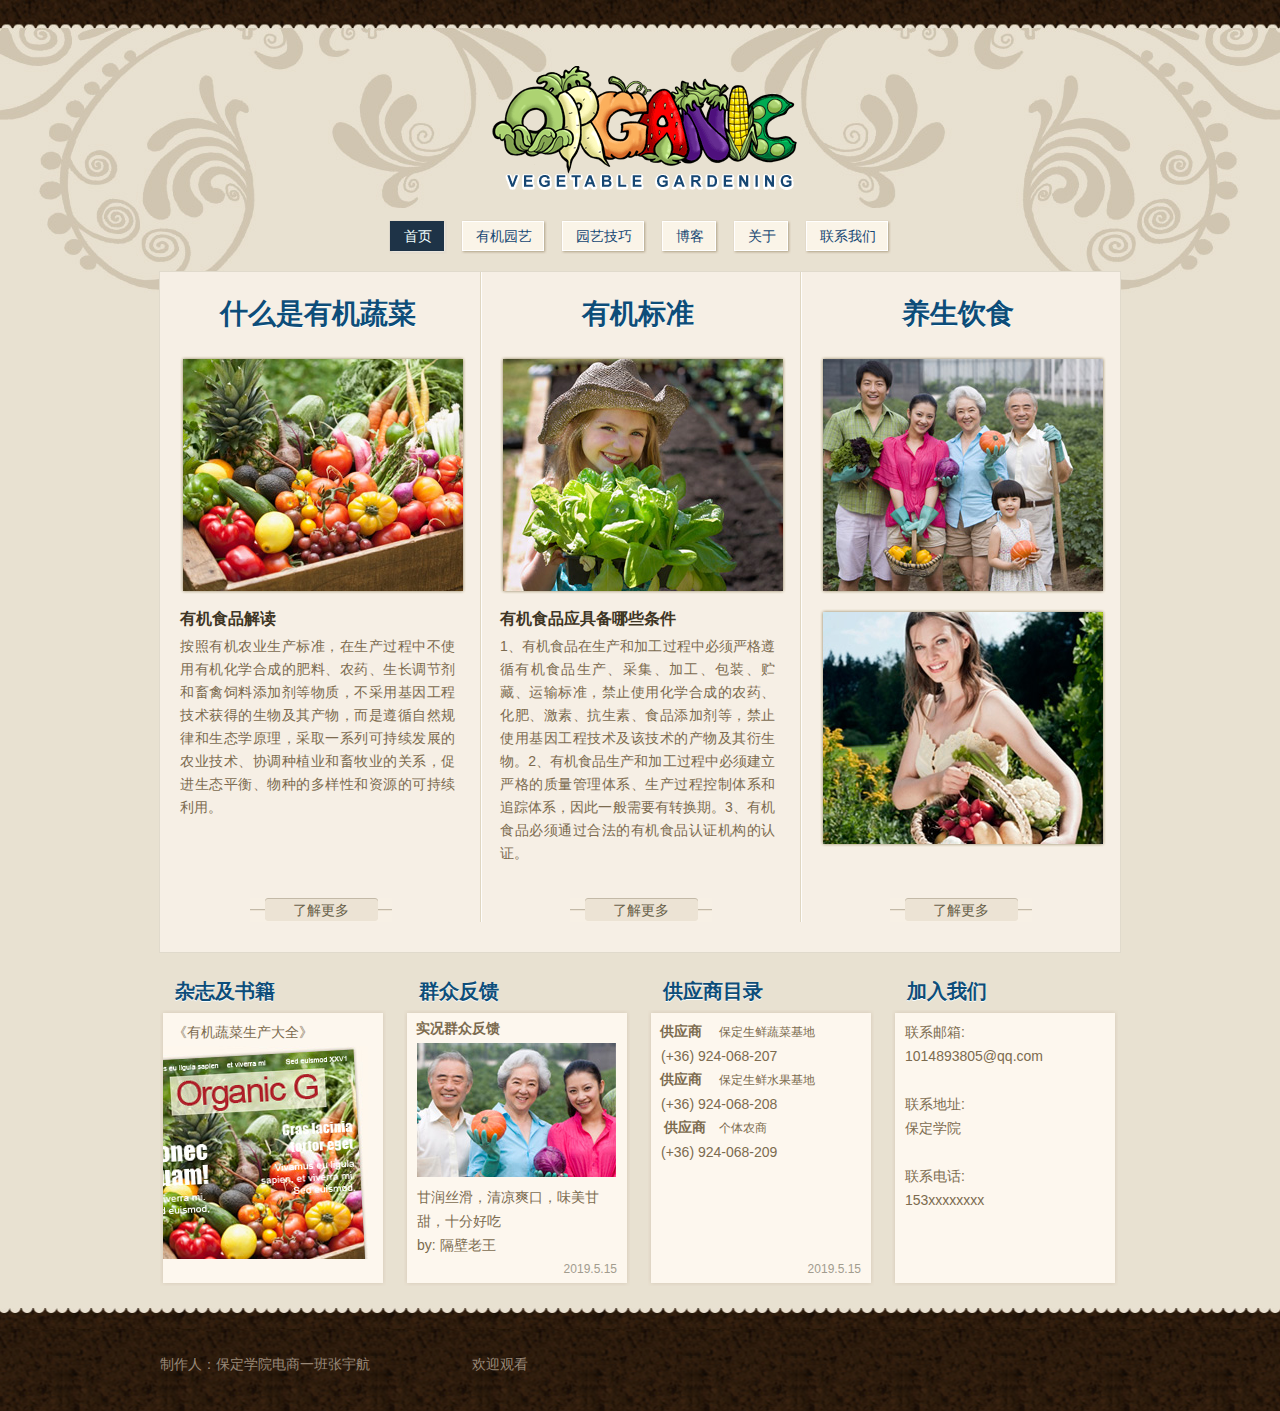
<file: index.html>
<!DOCTYPE html>

<html>
<head>
	<meta charset="UTF-8" />
	<title>我的网页</title>
	<link rel="stylesheet" type="text/css" href="css/style.css" />
</head>
<body>
	<div id="page">
		<div id="header">
		  <div>
				<a href="index.html"><img src="images/logo.gif" alt="Logo" /></a>
			</div>
			<ul>
				<li class="current"><a href="index.html"><span>首页</span></a></li>
				<li><a href="organic.html"><span>有机园艺</span></a></li>
				<li><a href="tips.html"><span>园艺技巧</span></a></li>
				<li><a href="blog.html"><span>博客</span></a></li>
				<li><a href="about.html"><span>关于</span></a></li>
				<li><a href="contact.html"><span>联系我们</span></a></li>
			</ul>
		</div>
		<div id="body">
			<ul>
				<li>
				  <h1><a href="#">什么是有机蔬菜</a></h1>
				  <div>
						<a href="#"><img src="images/vegetables.jpg" alt="Image" /></a>
					</div>
					<span>有机食品解读 </span>
					<p>按照有机农业生产标准，在生产过程中不使用有机化学合成的肥料、农药、生长调节剂和畜禽饲料添加剂等物质，不采用基因工程技术获得的生物及其产物，而是遵循自然规律和生态学原理，采取一系列可持续发展的农业技术、协调种植业和畜牧业的关系，促进生态平衡、物种的多样性和资源的可持续利用。</p>
					<a href="#" class="readmore">了解更多</a></li>
				<li>
				  <h1><a href="#">有机标准</a></h1>
				  <div>
						<a href="#"><img src="images/lettuce.jpg" alt="Image" /></a>
					</div>
					<span>有机食品应具备哪些条件</span>
					<p>1、有机食品在生产和加工过程中必须严格遵循有机食品生产、采集、加工、包装、贮藏、运输标准，禁止使用化学合成的农药、化肥、激素、抗生素、食品添加剂等，禁止使用基因工程技术及该技术的产物及其衍生物。2、有机食品生产和加工过程中必须建立严格的质量管理体系、生产过程控制体系和追踪体系，因此一般需要有转换期。3、有机食品必须通过合法的有机食品认证机构的认证。 </p>
					<a href="#" class="readmore">了解更多</a></li>
				<li>
				  <h1><a href="index.html">养生饮食</a></h1>
				  <div>
						<a href="index.html"><img src="images/harvesting.jpg" alt="Image" /></a>
					</div>
					<div>
						<a href="index.html"><img src="images/girl-harvesting.jpg" alt="Image" /></a>
					</div>
					<a href="index.html" class="readmore">了解更多</a></li>
			</ul>
		</div>
		<div id="footer">
			<ul>
				<li>
				  <h3>杂志及书籍</h3>
				  <div id="magazine">
				    <p>《有机蔬菜生产大全》</p>
				    <a href="index.html"><img src="images/magazine.jpg" alt="Image" /></a>
					</div>
				</li>
				<li>
				  <h3>群众反馈</h3>
				  <div id="gallery">
						<strong>  &nbsp; &nbsp;实况群众反馈</strong>
						<a href="index.html"><img src="images/family-harvesting.jpg" alt="Image"></a>
						<p>甘润丝滑，清凉爽口，味美甘甜，十分好吃<br />by: 隔壁老王</p>
						<a href="index.html" class="viewall">2019.5.15</a>
					</div>
				</li>
				<li>
				  <h3>供应商目录</h3>
				  <div><strong> &nbsp; &nbsp;供应商</strong> <span>保定生鲜蔬菜基地</span>
				    <p>(+36) 924-068-207</p>
				    <strong> &nbsp; &nbsp;供应商</strong> <span>保定生鲜水果基地</span>
				    <p>(+36) 924-068-208</p>
				    <strong> &nbsp; &nbsp; 供应商</strong><span>个体农商</span>
				    <p>(+36) 924-068-209</p>
				    <a href="index.html" class="viewall">2019.5.15</a>
					</div>
				</li>
				<li>
				  <h3>加入我们</h3>
				  <div>
					  <p>联系邮箱:<br>
					    1014893805@qq.com<br>
					    <br>
				      </p>
					  <p>联系地址:<br>
					    保定学院<br>
					    <br>
				      </p>
					  <p>联系电话:<br>
				      153xxxxxxxx</p>
					</div>
				</li>
			</ul>
			<div>
			  <p class="connect">制作人：保定学院电商一班张宇航</p>
			  <p class="footnote"> &nbsp; &nbsp; &nbsp; &nbsp; &nbsp; &nbsp; &nbsp; &nbsp; &nbsp; &nbsp; &nbsp; &nbsp; &nbsp; &nbsp; &nbsp;欢迎观看</p>
			</div>
		</div>
	</div>
</body>
</html>
</file>
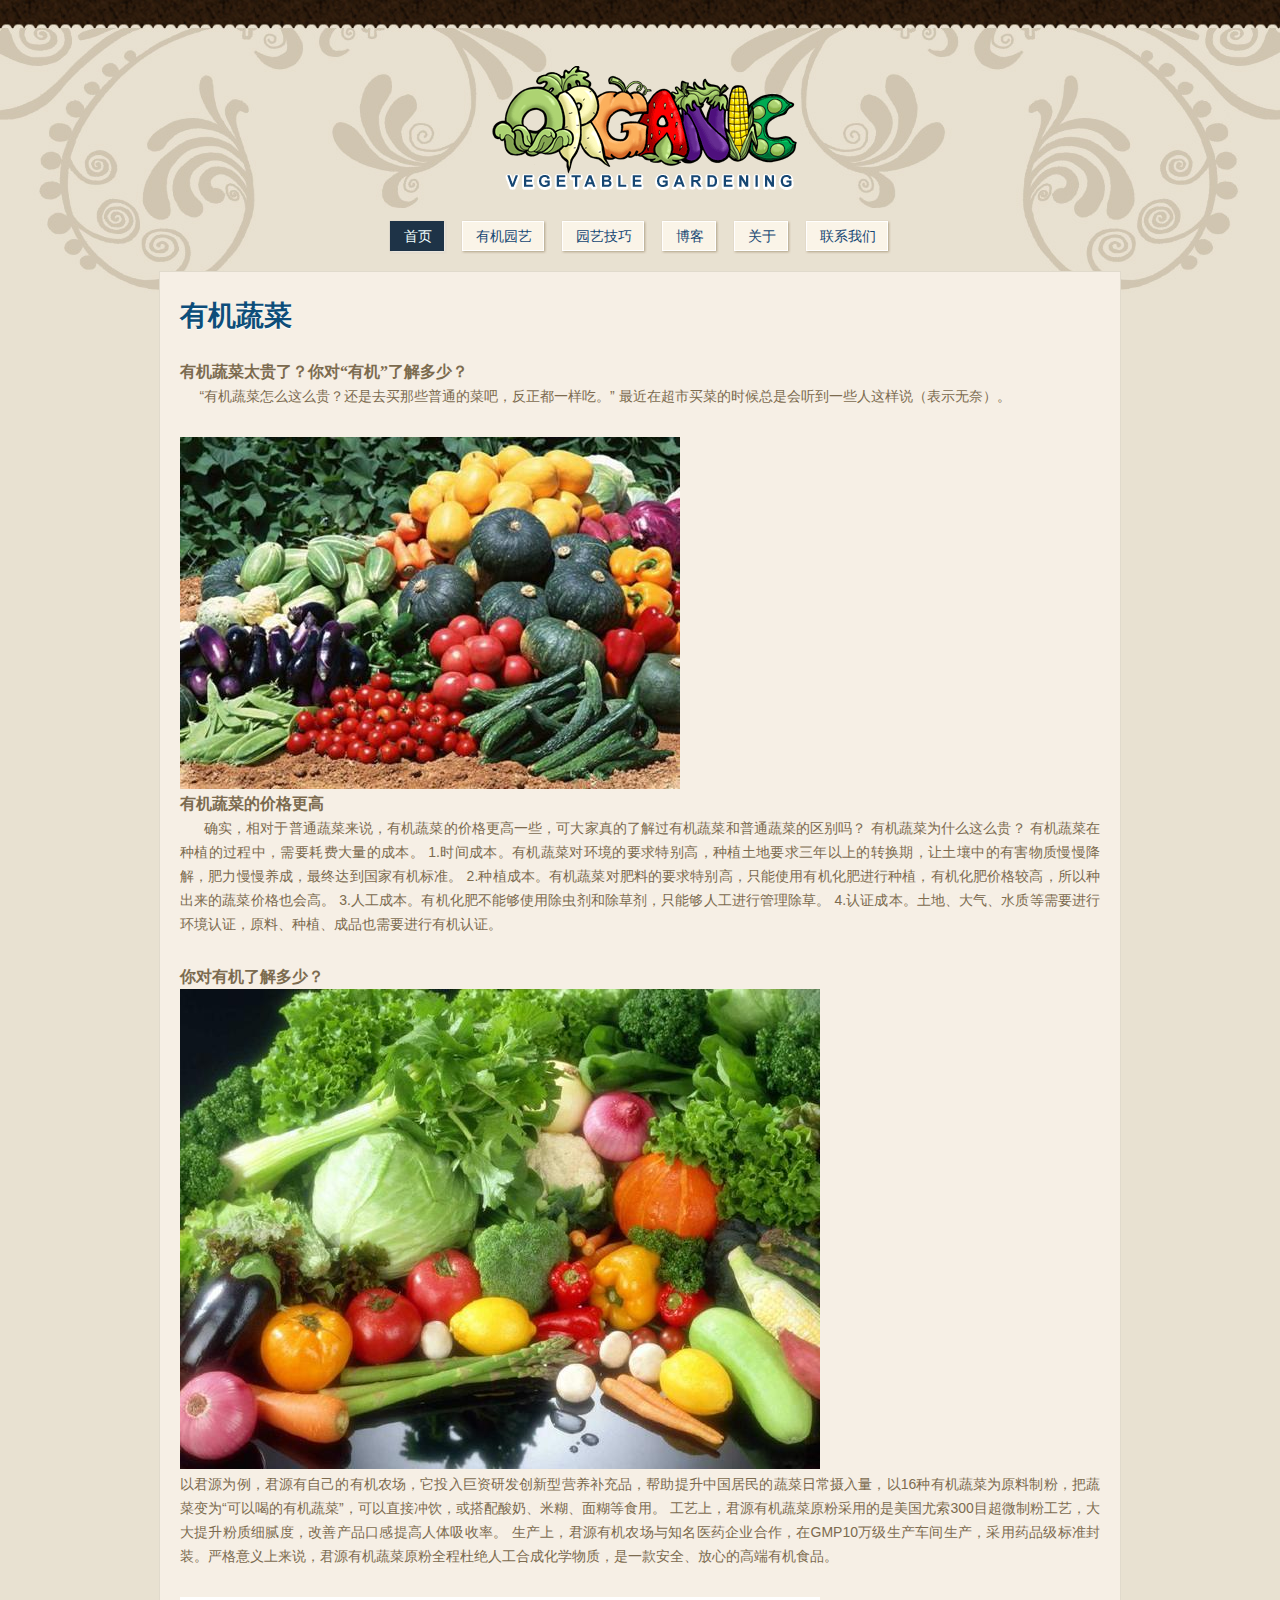
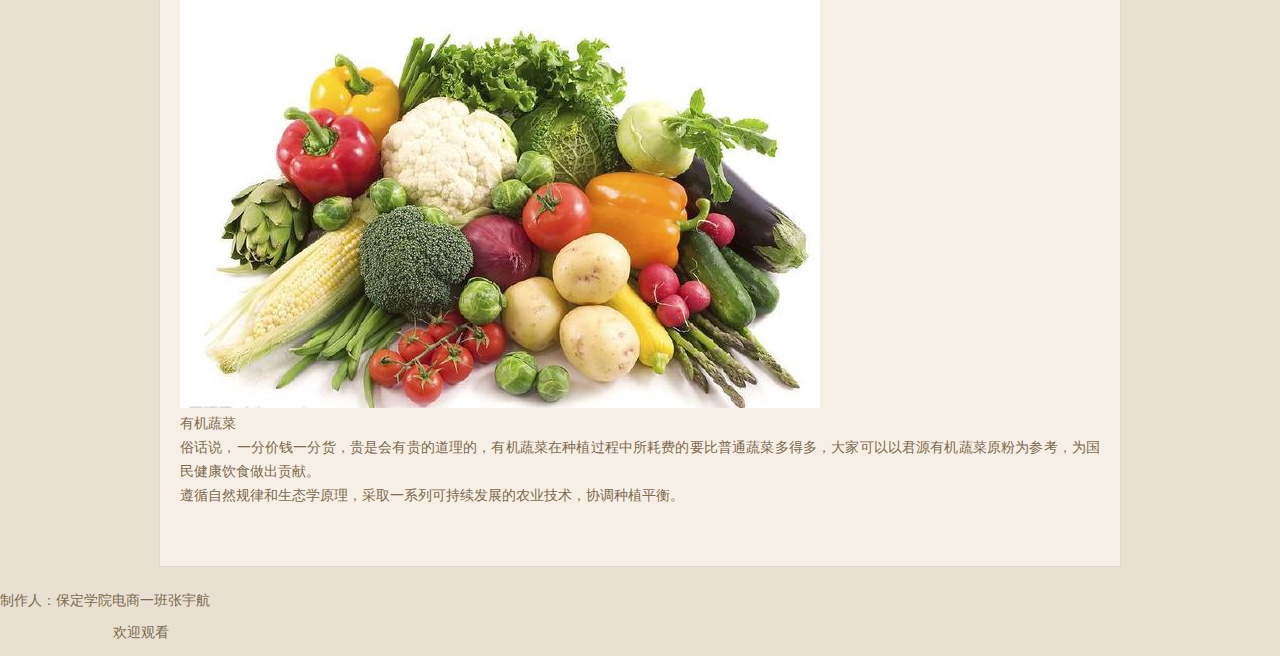
<file: about.html>
<!DOCTYPE html>

<html>
<head>
	<meta charset="UTF-8" />
	<title>我的网页</title>
	<link rel="stylesheet" type="text/css" href="css/style.css" />
</head>
<body>
	<div id="page">
		<div id="header">
		  <div>
				<a href="index.html"><img src="images/logo.gif" alt="Logo" /></a>
			</div>
			<ul>
				<li class="current"><a href="index.html"><span>首页</span></a></li>
				<li><a href="organic.html"><span>有机园艺</span></a></li>
				<li><a href="tips.html"><span>园艺技巧</span></a></li>
				<li><a href="blog.html"><span>博客</span></a></li>
				<li><a href="about.html"><span>关于</span></a></li>
				<li><a href="contact.html"><span>联系我们</span></a></li>
			</ul>
		</div>
		<div class="body">
		  <h2>有机蔬菜</h2>
		  <span>有机蔬菜太贵了？你对“有机”了解多少？</span>
		  <p> &nbsp; &nbsp; &nbsp;“有机蔬菜怎么这么贵？还是去买那些普通的菜吧，反正都一样吃。” 最近在超市买菜的时候总是会听到一些人这样说（表示无奈）。<br>
	      </p><a href="#"><img src="images/liu.jpg" alt="Image" /></a>
		  <span>有机蔬菜的价格更高</span>
		  <p> &nbsp; &nbsp; &nbsp; 确实，相对于普通蔬菜来说，有机蔬菜的价格更高一些，可大家真的了解过有机蔬菜和普通蔬菜的区别吗？ 有机蔬菜为什么这么贵？ 有机蔬菜在种植的过程中，需要耗费大量的成本。 1.时间成本。有机蔬菜对环境的要求特别高，种植土地要求三年以上的转换期，让土壤中的有害物质慢慢降解，肥力慢慢养成，最终达到国家有机标准。 2.种植成本。有机蔬菜对肥料的要求特别高，只能使用有机化肥进行种植，有机化肥价格较高，所以种出来的蔬菜价格也会高。 3.人工成本。有机化肥不能够使用除虫剂和除草剂，只能够人工进行管理除草。 4.认证成本。土地、大气、水质等需要进行环境认证，原料、种植、成品也需要进行有机认证。</p>
		  <span>你对有机了解多少？</span><a href="#"><img src="images/bbb.jpg" alt="Image" /></a>
		  <p>  以君源为例，君源有自己的有机农场，它投入巨资研发创新型营养补充品，帮助提升中国居民的蔬菜日常摄入量，以16种有机蔬菜为原料制粉，把蔬菜变为“可以喝的有机蔬菜”，可以直接冲饮，或搭配酸奶、米糊、面糊等食用。 工艺上，君源有机蔬菜原粉采用的是美国尤索300目超微制粉工艺，大大提升粉质细腻度，改善产品口感提高人体吸收率。 生产上，君源有机农场与知名医药企业合作，在GMP10万级生产车间生产，采用药品级标准封装。严格意义上来说，君源有机蔬菜原粉全程杜绝人工合成化学物质，是一款安全、放心的高端有机食品。</p>
			<a href="#"><img src="images/aaa.jpg" alt="Image" /></a>
			<p>有机蔬菜<br /> 俗话说，一分价钱一分货，贵是会有贵的道理的，有机蔬菜在种植过程中所耗费的要比普通蔬菜多得多，大家可以以君源有机蔬菜原粉为参考，为国民健康饮食做出贡献。<br/>遵循自然规律和生态学原理，采取一系列可持续发展的农业技术，协调种植平衡。
	  </div>
		
			<div>
				 <p class="connect">制作人：保定学院电商一班张宇航</p>
			  <p class="footnote"> &nbsp; &nbsp; &nbsp; &nbsp; &nbsp; &nbsp; &nbsp; &nbsp; &nbsp; &nbsp; &nbsp; &nbsp; &nbsp; &nbsp; &nbsp;欢迎观看</p>
	  </div>
</div>
	</div>
</body>
</html>
</file>
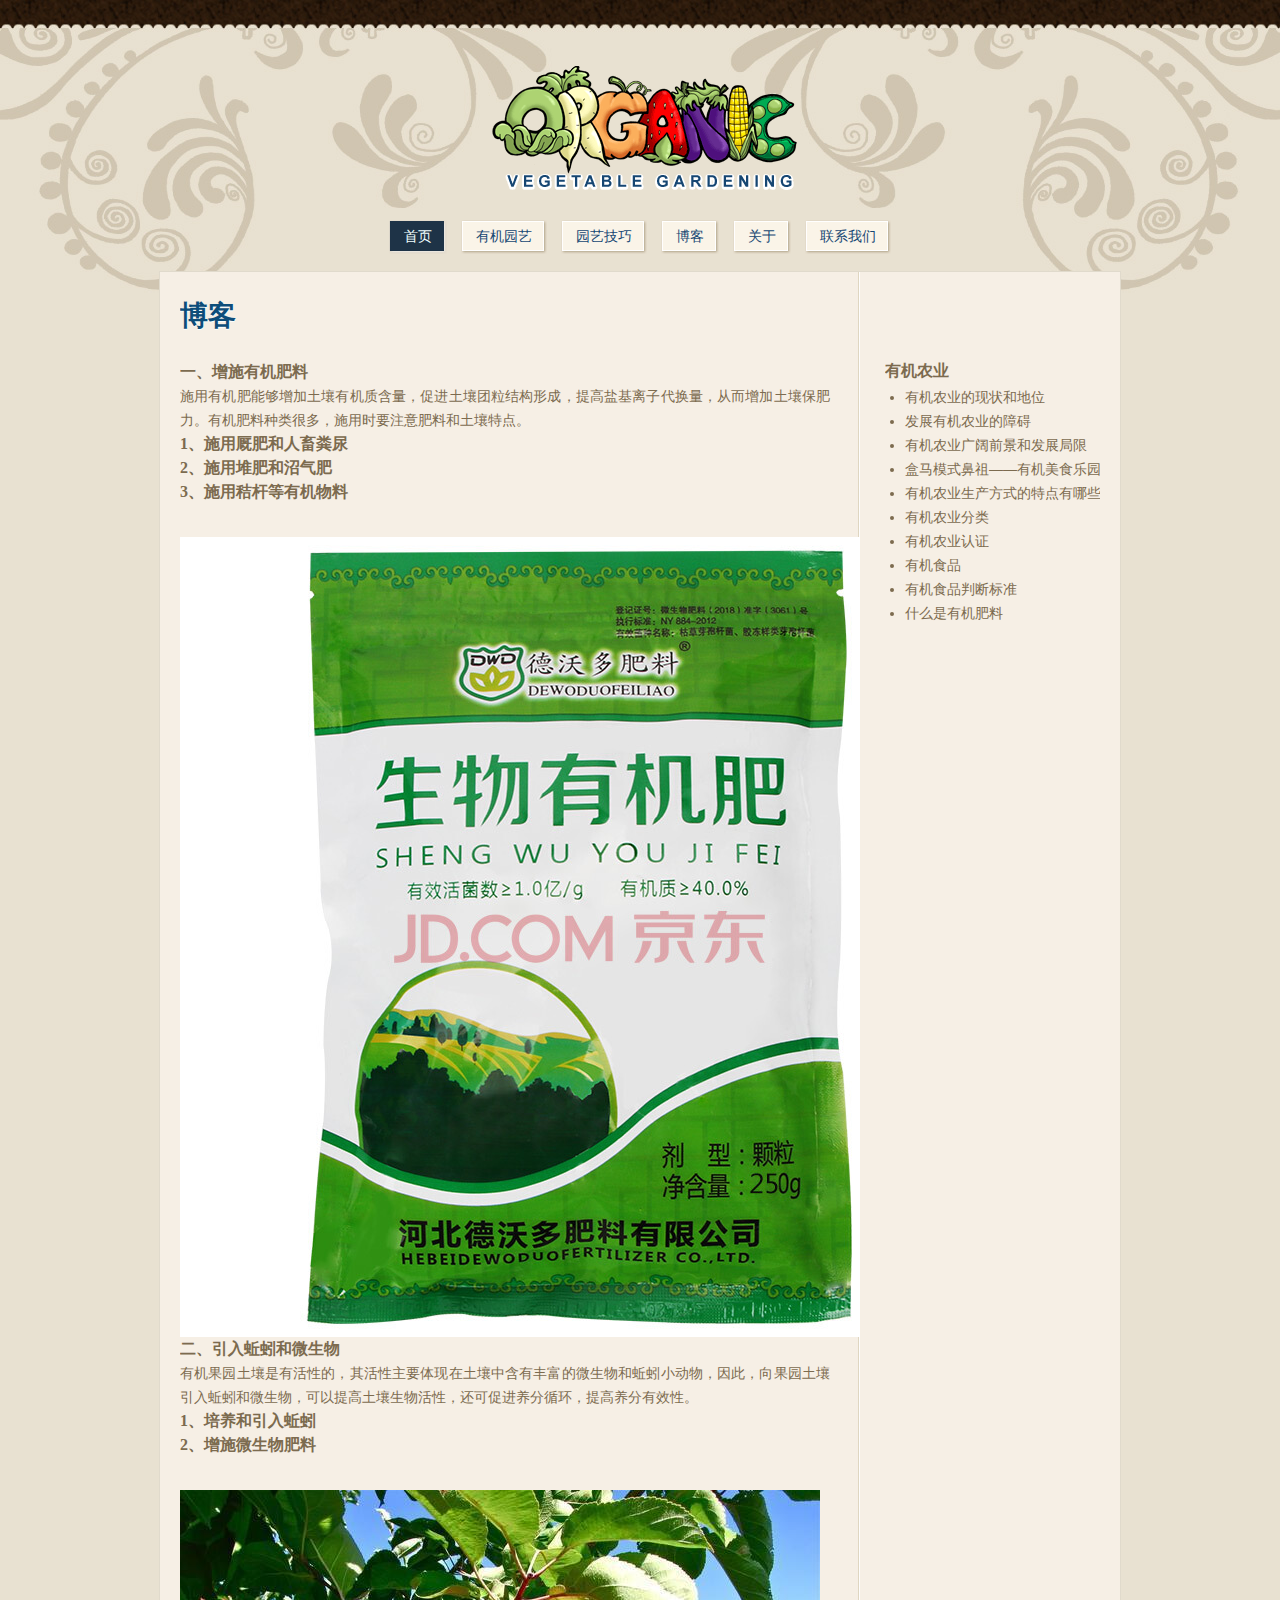
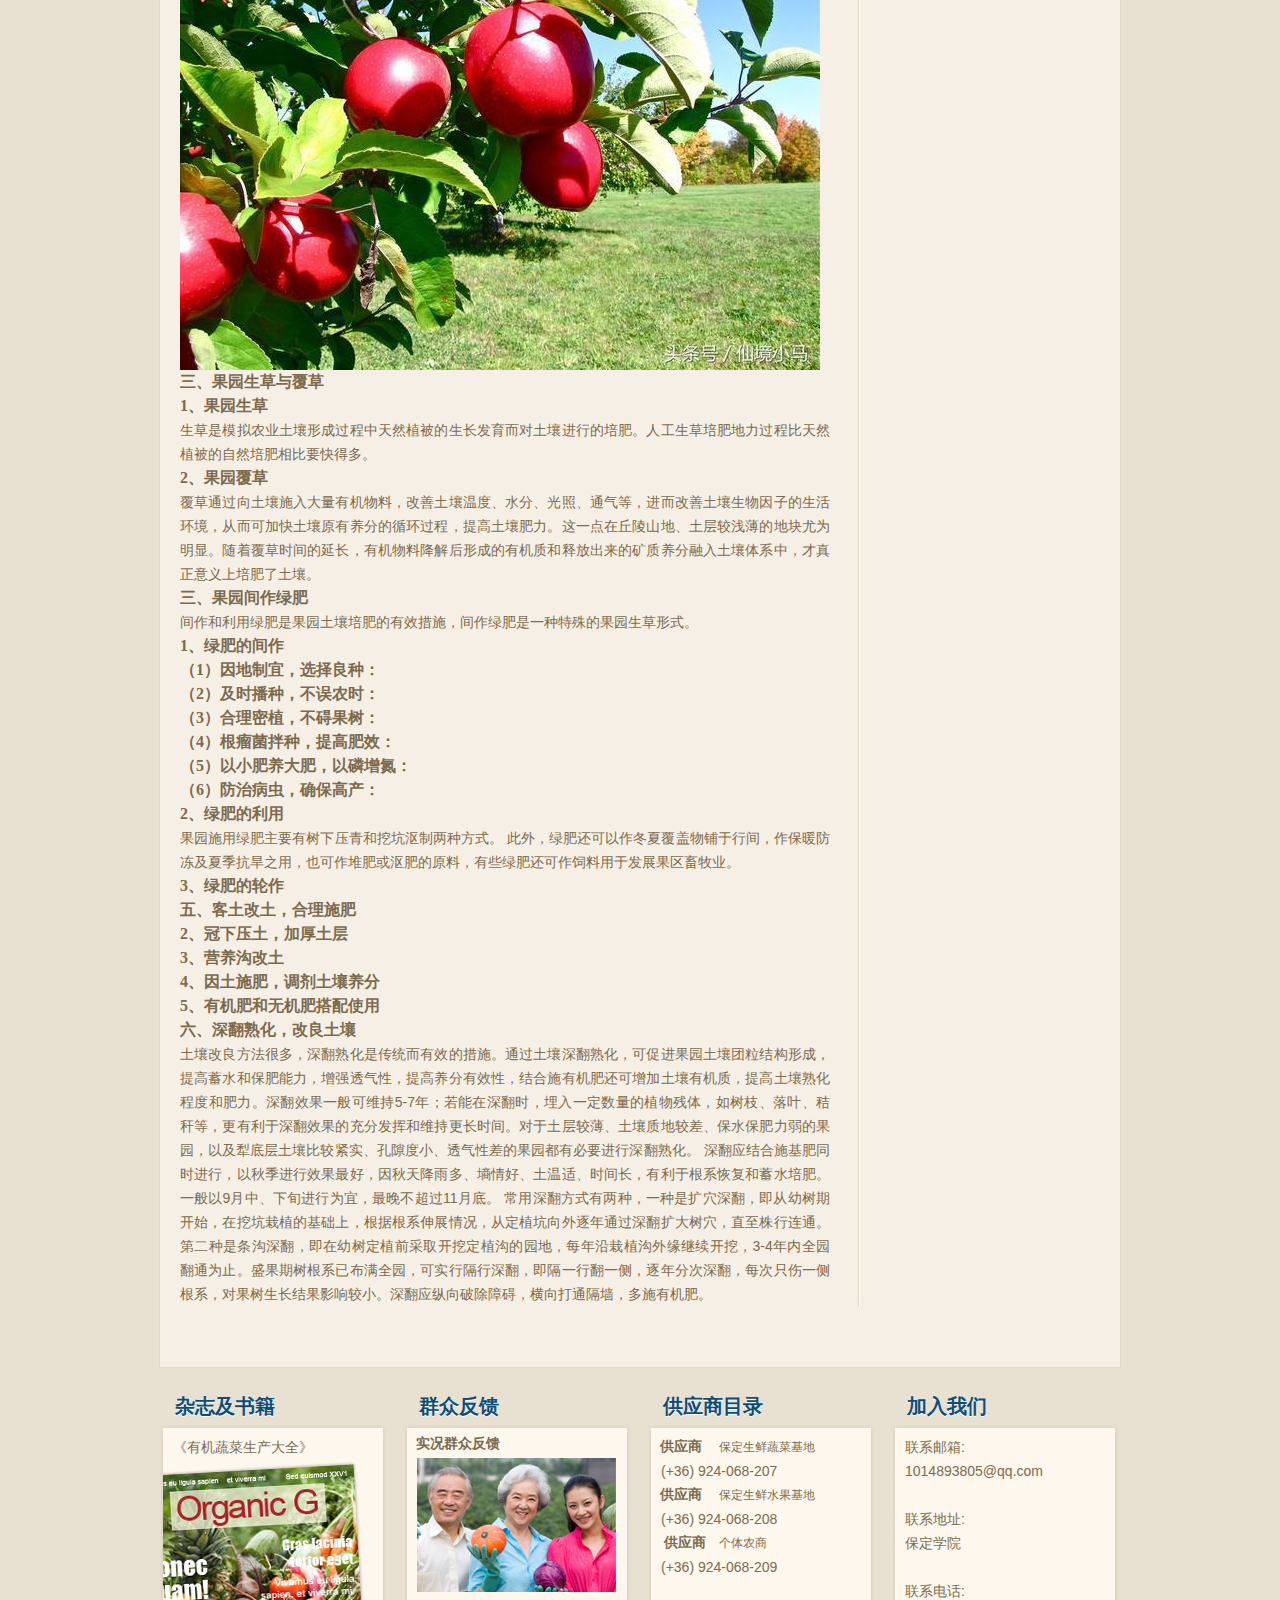
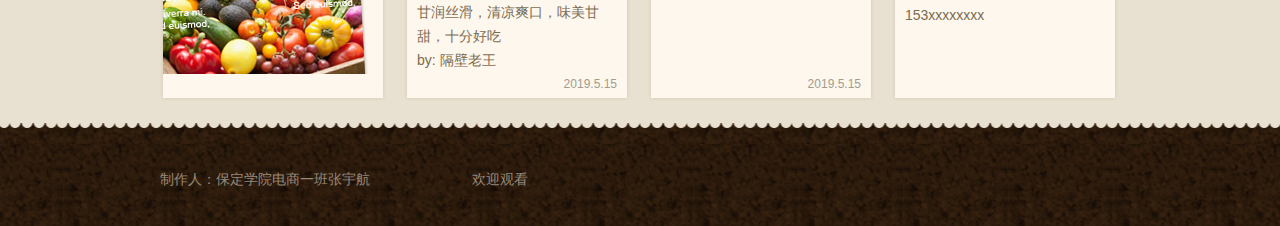
<file: blog.html>
<!DOCTYPE html>

<html>
<head>
	<meta charset="UTF-8" />
	<title>Blog - Gardening Website Template</title>
	<link rel="stylesheet" type="text/css" href="css/style.css" />
	<!--[if IE 7]>
		<link rel="stylesheet" type="text/css" href="css/ie7.css" />
	<![endif]-->
</head>
<body>
	<div id="page">
		<div id="header">
			<div>
				<a href="index.html"><img src="images/logo.gif" alt="Logo" /></a>
			</div>
			<ul>
				<li class="current"><a href="index.html"><span>首页</span></a></li>
				<li><a href="organic.html"><span>有机园艺</span></a></li>
				<li><a href="tips.html"><span>园艺技巧</span></a></li>
				<li><a href="blog.html"><span>博客</span></a></li>
				<li><a href="about.html"><span>关于</span></a></li>
				<li><a href="contact.html"><span>联系我们</span></a></li>
			</ul>
		</div>
		<div class="body">
			<div id="blog">
				<div class="article">
				  <h2>博客</h2>
				  <span>一、增施有机肥料</span>
				  <p>施用有机肥能够增加土壤有机质含量，促进土壤团粒结构形成，提高盐基离子代换量，从而增加土壤保肥力。有机肥料种类很多，施用时要注意肥料和土壤特点。</p>
					  <span>1、施用厩肥和人畜粪尿</span>
					  <span>2、施用堆肥和沼气肥</span>
					  <span>3、施用秸杆等有机物料</span>
					 
					  <img src="images/12.jpg" alt="Image" />
					  <span>二、引入蚯蚓和微生物</span>
					  <p>有机果园土壤是有活性的，其活性主要体现在土壤中含有丰富的微生物和蚯蚓小动物，因此，向果园土壤引入蚯蚓和微生物，可以提高土壤生物活性，还可促进养分循环，提高养分有效性。</p>
					 <span>1、培养和引入蚯蚓</span>
				     <span>2、增施微生物肥料</span> 
					<img src="images/56.jpg" alt="Image" /> 
						  <span>三、果园生草与覆草</span>
					  <span>1、果园生草</span>
					<p>生草是模拟农业土壤形成过程中天然植被的生长发育而对土壤进行的培肥。人工生草培肥地力过程比天然植被的自然培肥相比要快得多。</p>
						  <span>2、果园覆草</span>
<p>
覆草通过向土壤施入大量有机物料，改善土壤温度、水分、光照、通气等，进而改善土壤生物因子的生活环境，从而可加快土壤原有养分的循环过程，提高土壤肥力。这一点在丘陵山地、土层较浅薄的地块尤为明显。随着覆草时间的延长，有机物料降解后形成的有机质和释放出来的矿质养分融入土壤体系中，才真正意义上培肥了土壤。</p>


 <span>三、果园间作绿肥</span>
<p>
间作和利用绿肥是果园土壤培肥的有效措施，间作绿肥是一种特殊的果园生草形式。
</p>
					<span>1、绿肥的间作</span>
					<span>（1）因地制宜，选择良种：</span>
					  <span>（2）及时播种，不误农时：</span>
					  <span>（3）合理密植，不碍果树：</span>
					<span>（4）根瘤菌拌种，提高肥效：</span>
					  <span>（5）以小肥养大肥，以磷增氮：</span>
					  <span>（6）防治病虫，确保高产：</span>
					<span>2、绿肥的利用</span>
					<p>果园施用绿肥主要有树下压青和挖坑沤制两种方式。
此外，绿肥还可以作冬夏覆盖物铺于行间，作保暖防冻及夏季抗旱之用，也可作堆肥或沤肥的原料，有些绿肥还可作饲料用于发展果区畜牧业。
</p>
					<span>3、绿肥的轮作</span>
					<span>五、客土改土，合理施肥</span>
					  <span>2、冠下压土，加厚土层</span>
					  <span>3、营养沟改土</span>
					<span>4、因土施肥，调剂土壤养分</span>
					<span>5、有机肥和无机肥搭配使用</span>
					<span>六、深翻熟化，改良土壤</span>
					<p>土壤改良方法很多，深翻熟化是传统而有效的措施。通过土壤深翻熟化，可促进果园土壤团粒结构形成，提高蓄水和保肥能力，增强透气性，提高养分有效性，结合施有机肥还可增加土壤有机质，提高土壤熟化程度和肥力。深翻效果一般可维持5-7年；若能在深翻时，埋入一定数量的植物残体，如树枝、落叶、秸秆等，更有利于深翻效果的充分发挥和维持更长时间。对于土层较薄、土壤质地较差、保水保肥力弱的果园，以及犁底层土壤比较紧实、孔隙度小、透气性差的果园都有必要进行深翻熟化。
深翻应结合施基肥同时进行，以秋季进行效果最好，因秋天降雨多、墒情好、土温适、时间长，有利于根系恢复和蓄水培肥。一般以9月中、下旬进行为宜，最晚不超过11月底。
常用深翻方式有两种，一种是扩穴深翻，即从幼树期开始，在挖坑栽植的基础上，根据根系伸展情况，从定植坑向外逐年通过深翻扩大树穴，直至株行连通。第二种是条沟深翻，即在幼树定植前采取开挖定植沟的园地，每年沿栽植沟外缘继续开挖，3-4年内全园翻通为止。盛果期树根系已布满全园，可实行隔行深翻，即隔一行翻一侧，逐年分次深翻，每次只伤一侧根系，对果树生长结果影响较小。深翻应纵向破除障碍，横向打通隔墙，多施有机肥。
</p>
<p></p>
				</div>
				<div class="sidebar">
				  <h2>有机农业</h2>
				  <ul>
				    <li><a href="index.html">有机农业的现状和地位</a></li>
					  <li><a href="index.html">发展有机农业的障碍</a></li>
					  <li><a href="index.html">有机农业广阔前景和发展局限</a></li>
					  <li><a href="index.html">盒马模式鼻祖——有机美食乐园FICO</a></li>
					  <li><a href="index.html">有机农业生产方式的特点有哪些</a></li>
				  </ul>
		           <ul>
				    <li><a href="index.html">有机农业分类</a></li>
					  <li><a href="index.html">有机农业认证</a></li>
					  <li><a href="index.html">有机食品</a></li>
					  <li><a href="index.html">有机食品判断标准</a></li>
					  <li><a href="index.html">什么是有机肥料</a></li>
					</ul>
				</div>
			</div>
		</div>
	<div id="footer">
			<ul>
				<li>
				  <h3>杂志及书籍</h3>
				  <div id="magazine">
				    <p>《有机蔬菜生产大全》</p>
				    <a href="index.html"><img src="images/magazine.jpg" alt="Image" /></a>
					</div>
				</li>
				<li>
				  <h3>群众反馈</h3>
				  <div id="gallery">
						<strong>  &nbsp; &nbsp;实况群众反馈</strong>
						<a href="index.html"><img src="images/family-harvesting.jpg" alt="Image"></a>
						<p>甘润丝滑，清凉爽口，味美甘甜，十分好吃<br />by: 隔壁老王</p>
						<a href="index.html" class="viewall">2019.5.15</a>
					</div>
				</li>
				<li>
				  <h3>供应商目录</h3>
				  <div><strong> &nbsp; &nbsp;供应商</strong> <span>保定生鲜蔬菜基地</span>
				    <p>(+36) 924-068-207</p>
				    <strong> &nbsp; &nbsp;供应商</strong> <span>保定生鲜水果基地</span>
				    <p>(+36) 924-068-208</p>
				    <strong> &nbsp; &nbsp; 供应商</strong><span>个体农商</span>
				    <p>(+36) 924-068-209</p>
				    <a href="index.html" class="viewall">2019.5.15</a>
					</div>
				</li>
				<li>
				  <h3>加入我们</h3>
				  <div>
					  <p>联系邮箱:<br>
					    1014893805@qq.com<br>
					    <br>
				      </p>
					  <p>联系地址:<br>
					    保定学院<br>
					    <br>
				      </p>
					  <p>联系电话:<br>
				      153xxxxxxxx</p>
					</div>
				</li>
			</ul>
			<div>
			  <p class="connect">制作人：保定学院电商一班张宇航</p>
			  <p class="footnote"> &nbsp; &nbsp; &nbsp; &nbsp; &nbsp; &nbsp; &nbsp; &nbsp; &nbsp; &nbsp; &nbsp; &nbsp; &nbsp; &nbsp; &nbsp;欢迎观看</p>
			</div>
		</div>
	</div>
</body>
</html>
</file>
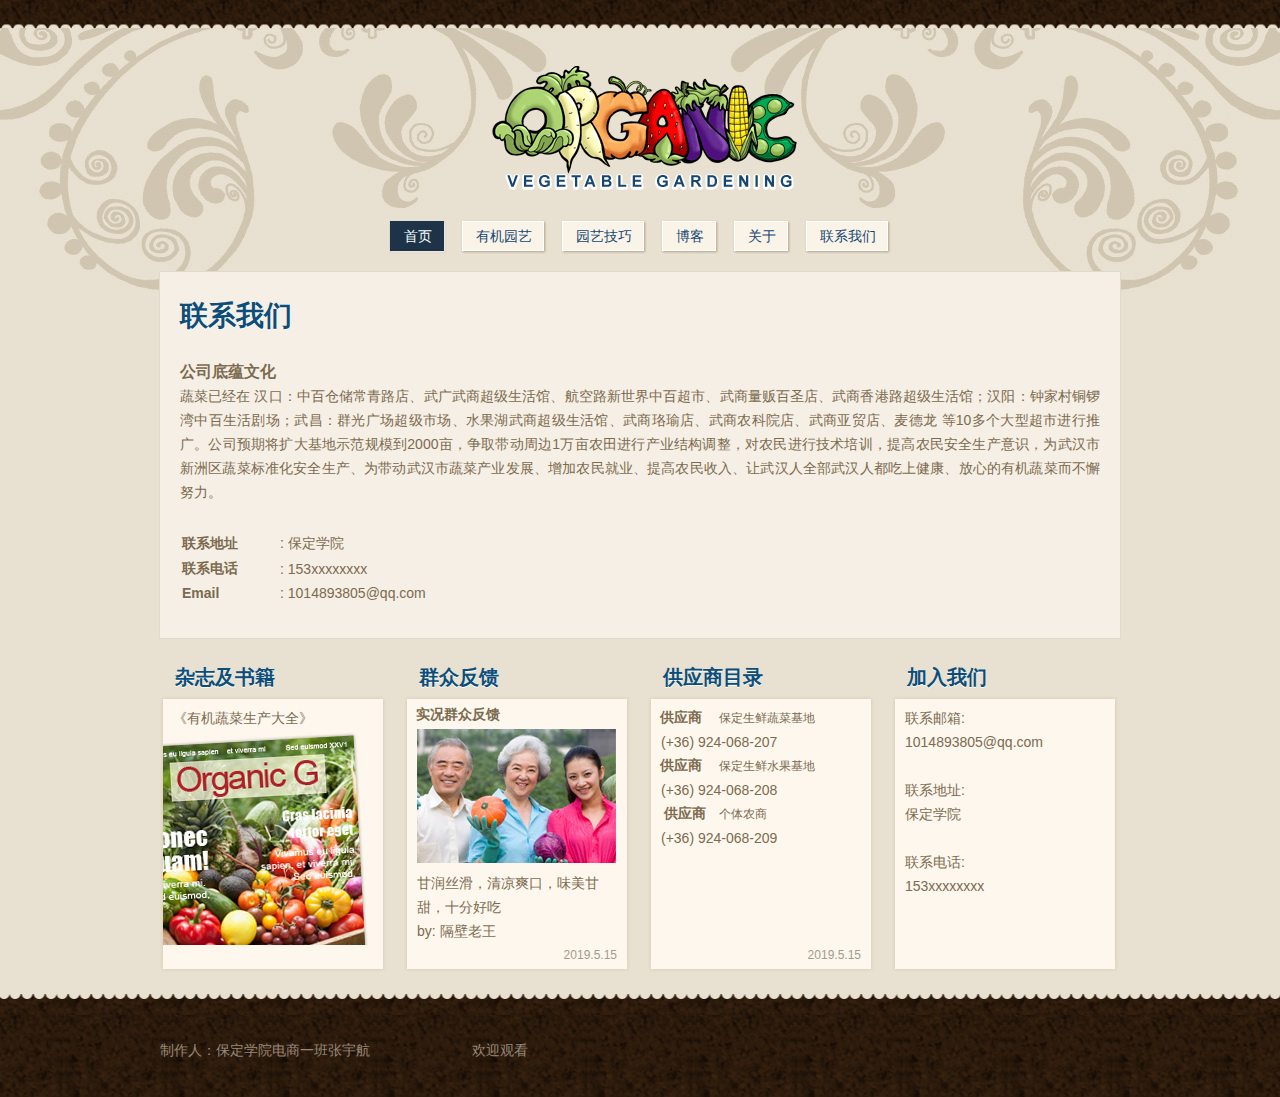
<file: contact.html>
<!DOCTYPE html>

<html>
<head>
	<meta charset="UTF-8" />
	<title>Contact - Gardening Website Template</title>
	<link rel="stylesheet" type="text/css" href="css/style.css" />
	<!--[if IE 7]>
		<link rel="stylesheet" type="text/css" href="css/ie7.css" />
	<![endif]-->
</head>
<body>
	<div id="page">
		<div id="header">
			<div>
				<a href="index.html"><img src="images/logo.gif" alt="Logo" /></a>
			</div>
			<ul>
				<li class="current"><a href="index.html"><span>首页</span></a></li>
				<li><a href="organic.html"><span>有机园艺</span></a></li>
				<li><a href="tips.html"><span>园艺技巧</span></a></li>
				<li><a href="blog.html"><span>博客</span></a></li>
				<li><a href="about.html"><span>关于</span></a></li>
				<li><a href="contact.html"><span>联系我们</span></a></li>
			</ul>
		</div>
		<div class="body">
		  <h2>联系我们</h2>
		  <h3>公司底蕴文化</h3>
		  <p>蔬菜已经在 汉口：中百仓储常青路店、武广武商超级生活馆、航空路新世界中百超市、武商量贩百圣店、武商香港路超级生活馆；汉阳：钟家村铜锣湾中百生活剧场；武昌：群光广场超级市场、水果湖武商超级生活馆、武商珞瑜店、武商农科院店、武商亚贸店、麦德龙 等10多个大型超市进行推广。公司预期将扩大基地示范规模到2000亩，争取带动周边1万亩农田进行产业结构调整，对农民进行技术培训，提高农民安全生产意识，为武汉市新洲区蔬菜标准化安全生产、为带动武汉市蔬菜产业发展、增加农民就业、提高农民收入、让武汉人全部武汉人都吃上健康、放心的有机蔬菜而不懈努力。</p>
		  <table>
				<tr>
					<td><strong>联系地址</strong></td>
					<td>: 保定学院</td>
				</tr>
				<tr>
					<td><strong>联系电话</strong></td>
					<td>: 153xxxxxxxx</td>
				</tr>
				<tr>
					<td><b>Email</b></td>
					<td>: 1014893805@qq.com</td>
				</tr>
			</table>
		</div>
		<div id="footer">
			<ul>
				<li>
				  <h3>杂志及书籍</h3>
				  <div id="magazine">
				    <p>《有机蔬菜生产大全》</p>
				    <a href="index.html"><img src="images/magazine.jpg" alt="Image" /></a>
					</div>
				</li>
				<li>
				  <h3>群众反馈</h3>
				  <div id="gallery">
						<strong>  &nbsp; &nbsp;实况群众反馈</strong>
						<a href="index.html"><img src="images/family-harvesting.jpg" alt="Image"></a>
						<p>甘润丝滑，清凉爽口，味美甘甜，十分好吃<br />by: 隔壁老王</p>
						<a href="index.html" class="viewall">2019.5.15</a>
					</div>
				</li>
				<li>
				  <h3>供应商目录</h3>
				  <div><strong> &nbsp; &nbsp;供应商</strong> <span>保定生鲜蔬菜基地</span>
				    <p>(+36) 924-068-207</p>
				    <strong> &nbsp; &nbsp;供应商</strong> <span>保定生鲜水果基地</span>
				    <p>(+36) 924-068-208</p>
				    <strong> &nbsp; &nbsp; 供应商</strong><span>个体农商</span>
				    <p>(+36) 924-068-209</p>
				    <a href="index.html" class="viewall">2019.5.15</a>
					</div>
				</li>
				<li>
				  <h3>加入我们</h3>
				  <div>
					  <p>联系邮箱:<br>
					    1014893805@qq.com<br>
					    <br>
				      </p>
					  <p>联系地址:<br>
					    保定学院<br>
					    <br>
				      </p>
				    <p>联系电话:<br>
			        153xxxxxxxx</p>
					</div>
				</li>
			</ul>
			<div>
			  <p class="connect">制作人：保定学院电商一班张宇航</p>
			  <p class="footnote"> &nbsp; &nbsp; &nbsp; &nbsp; &nbsp; &nbsp; &nbsp; &nbsp; &nbsp; &nbsp; &nbsp; &nbsp; &nbsp; &nbsp; &nbsp;欢迎观看</p>
			</div>
		</div>
	</div>
</body>
</html>
</file>
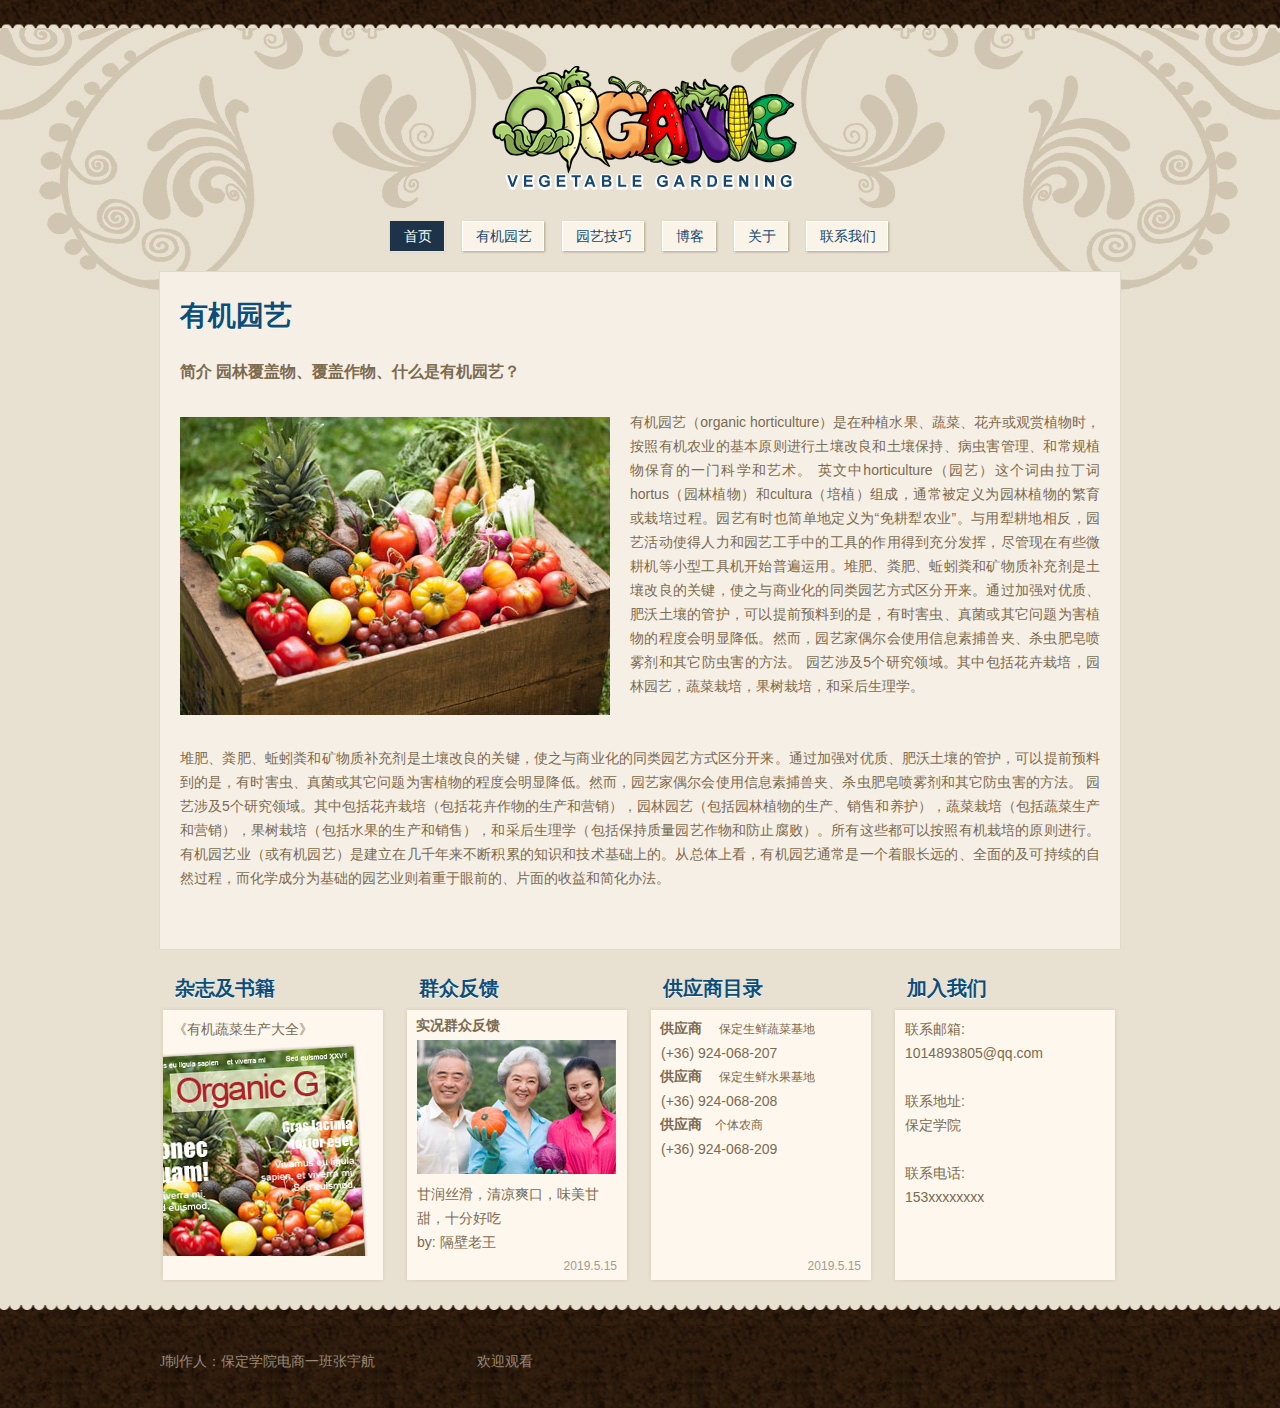
<file: organic.html>
<!DOCTYPE html>

<html>
<head>
	<meta charset="UTF-8" />
	<title>Organic Gardening - Gardening Website Template</title>
	<link rel="stylesheet" type="text/css" href="css/style.css" />
	<!--[if IE 7]>
		<link rel="stylesheet" type="text/css" href="css/ie7.css" />
	<![endif]-->
</head>
<body>
	<div id="page">
		<div id="header">
		  <div>
				<a href="index.html"><img src="images/logo.gif" alt="Logo" /></a>
			</div>
			<ul>
				<li class="current"><a href="index.html"><span>首页</span></a></li>
				<li><a href="organic.html"><span>有机园艺</span></a></li>
				<li><a href="tips.html"><span>园艺技巧</span></a></li>
				<li><a href="blog.html"><span>博客</span></a></li>
				<li><a href="about.html"><span>关于</span></a></li>
				<li><a href="contact.html"><span>联系我们</span></a></li>
			</ul>
		</div>
		<div class="body">
		  <h2>有机园艺</h2>
		  <span>简介 园林覆盖物、覆盖作物、什么是有机园艺？
</span>
			<div>
				<a href="index.html"><img src="images/organic.jpg" alt="Image" /></a>
				<p>有机园艺（organic horticulture）是在种植水果、蔬菜、花卉或观赏植物时，按照有机农业的基本原则进行土壤改良和土壤保持、病虫害管理、和常规植物保育的一门科学和艺术。 英文中horticulture（园艺）这个词由拉丁词hortus（园林植物）和cultura（培植）组成，通常被定义为园林植物的繁育或栽培过程。园艺有时也简单地定义为“免耕犁农业”。与用犁耕地相反，园艺活动使得人力和园艺工手中的工具的作用得到充分发挥，尽管现在有些微耕机等小型工具机开始普遍运用。堆肥、粪肥、蚯蚓粪和矿物质补充剂是土壤改良的关键，使之与商业化的同类园艺方式区分开来。通过加强对优质、肥沃土壤的管护，可以提前预料到的是，有时害虫、真菌或其它问题为害植物的程度会明显降低。然而，园艺家偶尔会使用信息素捕兽夹、杀虫肥皂喷雾剂和其它防虫害的方法。 园艺涉及5个研究领域。其中包括花卉栽培，园林园艺，蔬菜栽培，果树栽培，和采后生理学。</p>
			</div>
			<p>堆肥、粪肥、蚯蚓粪和矿物质补充剂是土壤改良的关键，使之与商业化的同类园艺方式区分开来。通过加强对优质、肥沃土壤的管护，可以提前预料到的是，有时害虫、真菌或其它问题为害植物的程度会明显降低。然而，园艺家偶尔会使用信息素捕兽夹、杀虫肥皂喷雾剂和其它防虫害的方法。 园艺涉及5个研究领域。其中包括花卉栽培（包括花卉作物的生产和营销），园林园艺（包括园林植物的生产、销售和养护），蔬菜栽培（包括蔬菜生产和营销），果树栽培（包括水果的生产和销售），和采后生理学（包括保持质量园艺作物和防止腐败）。所有这些都可以按照有机栽培的原则进行。 有机园艺业（或有机园艺）是建立在几千年来不断积累的知识和技术基础上的。从总体上看，有机园艺通常是一个着眼长远的、全面的及可持续的自然过程，而化学成分为基础的园艺业则着重于眼前的、片面的收益和简化办法。 <br>
		  </p>
		</div>
		<div id="footer">
			<ul>
				<li>
				  <h3>杂志及书籍</h3>
				  <div id="magazine">
				    <p>《有机蔬菜生产大全》 </p>
				    <a href="index.html"><img src="images/magazine.jpg" alt="Image" /></a>
					</div>
				</li>
				<li>
				  <h3>群众反馈</h3>
				  <div id="gallery">
						<strong>  &nbsp; &nbsp;实况群众反馈</strong>
						<a href="index.html"><img src="images/family-harvesting.jpg" alt="Image"></a>
						<p>甘润丝滑，清凉爽口，味美甘甜，十分好吃 </p>
						<p>by: 隔壁老王<br>
				    </p>
						<a href="index.html" class="viewall">2019.5.15</a>
					</div>
				</li>
				<li>
				  <h3>供应商目录</h3>
				  <div><strong> &nbsp; &nbsp;供应商</strong> <span>保定生鲜蔬菜基地</span>
				    <p>(+36) 924-068-207</p>
				    <strong> &nbsp; &nbsp;供应商</strong> <span>保定生鲜水果基地</span>
				    <p>(+36) 924-068-208</p>
				    <strong> &nbsp; &nbsp;供应商</strong><span>个体农商</span>
				    <p>(+36) 924-068-209</p>
				    <a href="index.html" class="viewall">2019.5.15</a>
				  </div>
				</li>
				<li>
				  <h3>加入我们</h3>
				  <div>
					  <p>联系邮箱:<br>
					    1014893805@qq.com<br>
					    <br>
				      </p>
					  <p>联系地址:<br>
					    保定学院<br>
					    <br>
				      </p>
					  <p>联系电话:<br>
				      153xxxxxxxx</p>
					</div>
				</li>
			</ul>
			<div>
			  <p class="connect">J制作人：保定学院电商一班张宇航</p>
				<p class="footnote"> &nbsp; &nbsp; &nbsp; &nbsp; &nbsp; &nbsp; &nbsp; &nbsp; &nbsp; &nbsp; &nbsp; &nbsp; &nbsp; &nbsp; &nbsp;欢迎观看</a></p>
			</div>
		</div>
	</div>
</body>
</html>
</file>
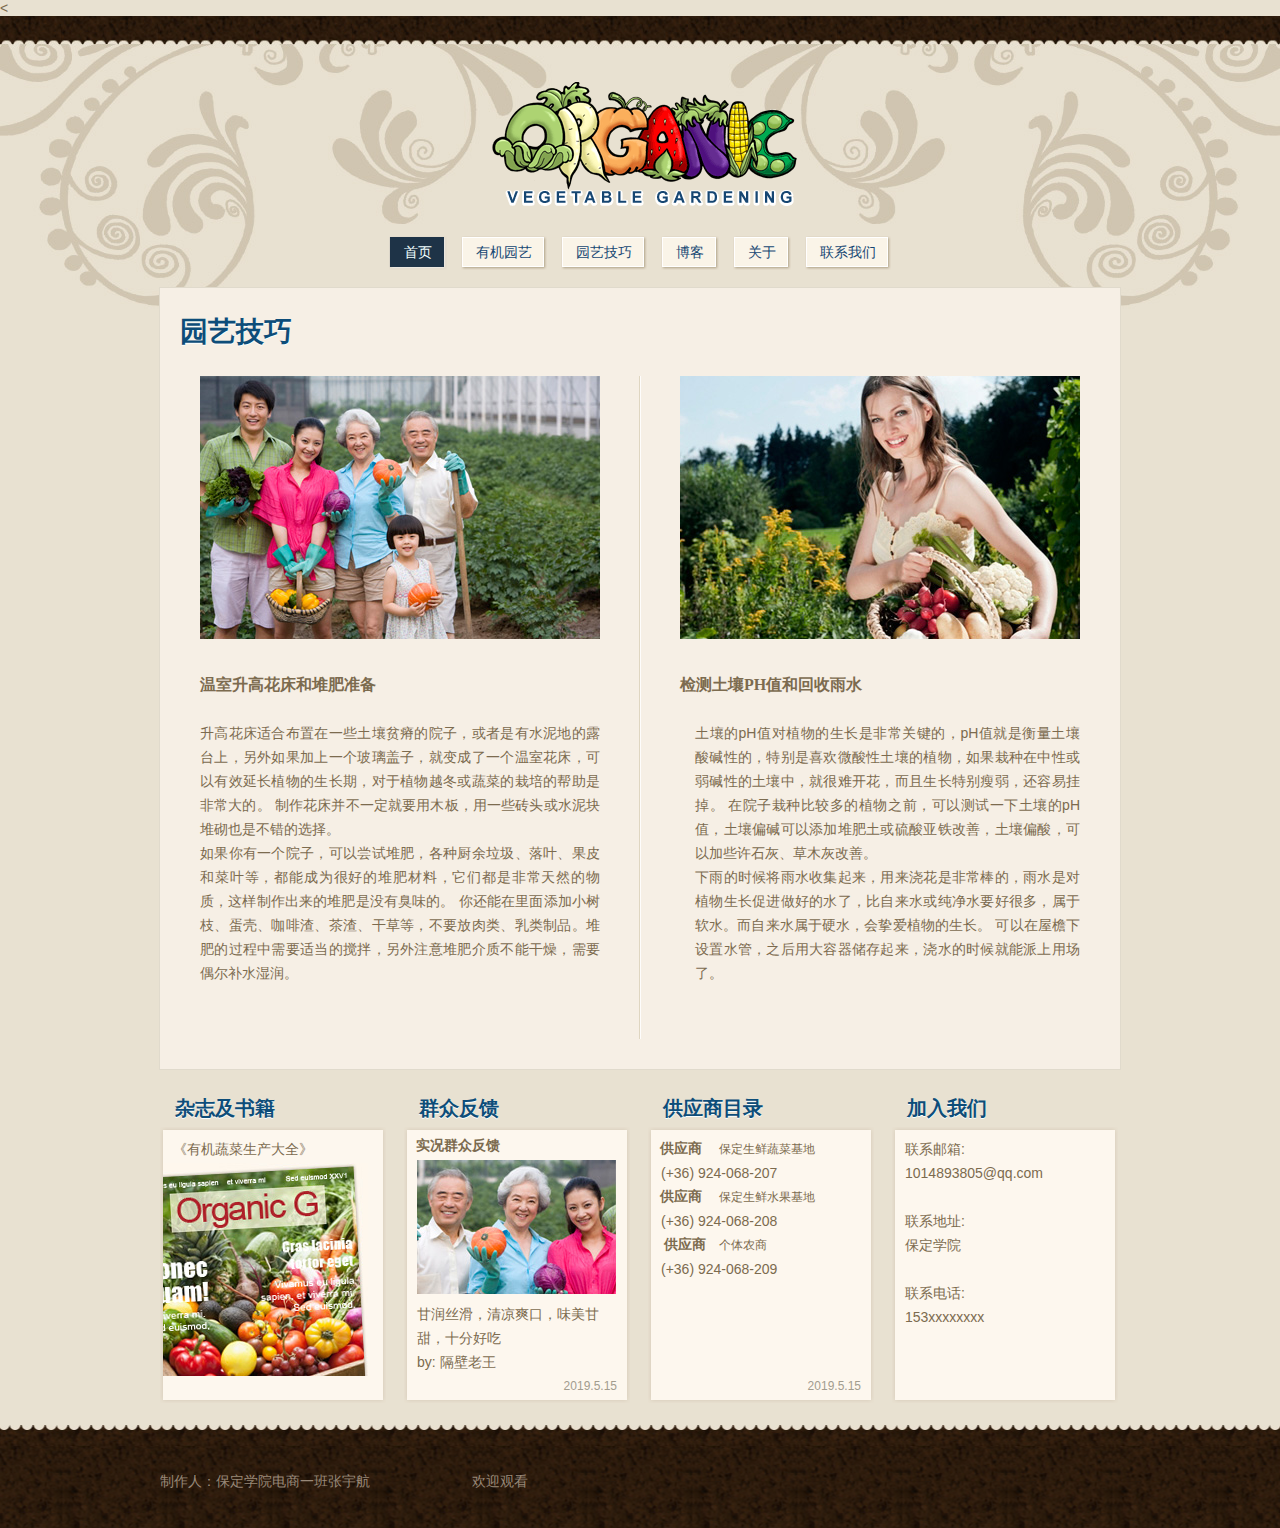
<file: tips.html>
<!DOCTYPE html>

<html>
<head>
	<meta charset="UTF-8" />
	<title>Gardening Tips &amp; Useful Links - Gardening Website Template</title>
	<link rel="stylesheet" type="text/css" href="css/style.css" />
	<!--[if IE 7]>
		<link rel="stylesheet" type="text/css" href="css/ie7.css" />
	<![endif]-->
</head>
<<body>
	<div id="page">
		<div id="header">
		  <div>
				<a href="index.html"><img src="images/logo.gif" alt="Logo" /></a>
			</div>
			<ul>
				<li class="current"><a href="index.html"><span>首页</span></a></li>
				<li><a href="organic.html"><span>有机园艺</span></a></li>
				<li><a href="tips.html"><span>园艺技巧</span></a></li>
				<li><a href="blog.html"><span>博客</span></a></li>
				<li><a href="about.html"><span>关于</span></a></li>
				<li><a href="contact.html"><span>联系我们</span></a></li>
			</ul>
		</div>
		<div class="body">
		  <h2>园艺技巧</h2>
		  <ul>
				<li>
					<a href="index.html"><img src="images/gardening.jpg" alt="Image"></a>
					<span>温室升高花床和堆肥准备<br><br></span>
					<p>升高花床适合布置在一些土壤贫瘠的院子，或者是有水泥地的露台上，另外如果加上一个玻璃盖子，就变成了一个温室花床，可以有效延长植物的生长期，对于植物越冬或蔬菜的栽培的帮助是非常大的。 制作花床并不一定就要用木板，用一些砖头或水泥块堆砌也是不错的选择。<br>
				  </p>
					<p>如果你有一个院子，可以尝试堆肥，各种厨余垃圾、落叶、果皮和菜叶等，都能成为很好的堆肥材料，它们都是非常天然的物质，这样制作出来的堆肥是没有臭味的。 你还能在里面添加小树枝、蛋壳、咖啡渣、茶渣、干草等，不要放肉类、乳类制品。堆肥的过程中需要适当的搅拌，另外注意堆肥介质不能干燥，需要偶尔补水湿润。</p>
				</li>
				<li>
					<a href="index.html"><img src="images/girl-harvesting2.jpg" alt="Image"></a>
					<span>检测土壤PH值和回收雨水<br><br></span>
					<ul>
						
						  <p>土壤的pH值对植物的生长是非常关键的，pH值就是衡量土壤酸碱性的，特别是喜欢微酸性土壤的植物，如果栽种在中性或弱碱性的土壤中，就很难开花，而且生长特别瘦弱，还容易挂掉。 在院子栽种比较多的植物之前，可以测试一下土壤的pH值，土壤偏碱可以添加堆肥土或硫酸亚铁改善，土壤偏酸，可以加些许石灰、草木灰改善。</p>
						
						
						  <p>下雨的时候将雨水收集起来，用来浇花是非常棒的，雨水是对植物生长促进做好的水了，比自来水或纯净水要好很多，属于软水。而自来水属于硬水，会挚爱植物的生长。 可以在屋檐下设置水管，之后用大容器储存起来，浇水的时候就能派上用场了。</p>
						
						  <p>&nbsp;</p>
						
					</ul>
				</li>
			</ul>
		</div>
		<div id="footer">
			<ul>
				<li>
				  <h3>杂志及书籍</h3>
				  <div id="magazine">
				    <p>《有机蔬菜生产大全》</p>
				    <a href="index.html"><img src="images/magazine.jpg" alt="Image" /></a>
					</div>
				</li>
				<li>
				  <h3>群众反馈</h3>
				  <div id="gallery">
						<strong>  &nbsp; &nbsp;实况群众反馈</strong>
						<a href="index.html"><img src="images/family-harvesting.jpg" alt="Image"></a>
						<p>甘润丝滑，清凉爽口，味美甘甜，十分好吃 </p>
					<p>by: 隔壁老王<br>
				    </p>
					<a href="index.html" class="viewall">2019.5.15</a></div>
				</li>
				<li>
				  <h3>供应商目录</h3>
				  <div><strong> &nbsp; &nbsp;供应商</strong> <span>保定生鲜蔬菜基地</span>
				    <p>(+36) 924-068-207</p>
				    <strong> &nbsp; &nbsp;供应商</strong> <span>保定生鲜水果基地</span>
				    <p>(+36) 924-068-208</p>
				    <strong> &nbsp; &nbsp; 供应商</strong><span>个体农商</span>
				    <p>(+36) 924-068-209</p>
				    <a href="index.html" class="viewall">2019.5.15</a>
					</div>
				</li>
				<li>
					<h3>加入我们</h3>
				  <div>
					  <p>联系邮箱:<br>
					    1014893805@qq.com<br>
					    <br>
				      </p>
					  <p>联系地址:<br>
					    保定学院<br>
					    <br>
				      </p>
					  <p>联系电话:<br>
				      153xxxxxxxx</p>
					</div>
				</li>
			</ul>
			<div>
			  <p class="connect">制作人：保定学院电商一班张宇航</p>
			  <p class="footnote"> &nbsp; &nbsp; &nbsp; &nbsp; &nbsp; &nbsp; &nbsp; &nbsp; &nbsp; &nbsp; &nbsp; &nbsp; &nbsp; &nbsp; &nbsp;欢迎观看</p>
			</div>
		</div>
	</div>
</body>
</html>
</file>
<file: css/style.css>
/* Website template by # */

body {
	background: #e8e1d1;
	color: #7c6b4f;
	font-family: Arial, Helvetica, sans-serif;
	font-size: 14px;
	margin: 0;
	min-width: 960px;
	padding: 0;
}

a {
	outline: 0;
}

img {
	border: none;
}

p a {
	color: #706758;
}

p a:hover,
#body ul li a.readmore:hover,
#footer ul li div a.viewall:hover,
div.body span a:hover {
	color: #3e3524;
}

#page {	
	background: url(../images/bg-body.jpg) repeat-x center top;
	overflow: hidden;
	width: 100%;
}

#header {
	margin: 0 auto;
	width: 960px;
}

#header div {
	margin: 65px 0 0;
	text-align: center;
}

#header div a {
	display: block;
	margin: 0 auto;
	width: 320px;
}

#header ul {
	list-style: none;
	margin: 25px 0 0;
	overflow: hidden;
	padding: 0;
	text-align: center;
}

#header ul li {
	display: inline-block;
	height: 34px;
	margin: 0 5px;
}

#header ul li a {
	background: url(../images/bg-menu-right.gif) no-repeat right top;
	color: #164773;
	display: block;
	font-size: 14px;
	line-height: 32px;
	text-align: center;
	text-decoration: none;
}

#header ul li a span {
	background: url(../images/bg-menu-left.gif) no-repeat left top;
	cursor: pointer;
	display: block;
	height: 34px;
	padding: 0 15px;
}

#header ul li.current a,
#header ul li a:hover {
	background: url(../images/bg-menu-selected-right.gif) no-repeat right top;
	color: #f2ffff;
}

#header ul li.current a span,
#header ul li a:hover span {
	background: url(../images/bg-menu-selected-left.gif) no-repeat left top;
}

#body,
div.body {
	background: #f6efe5;
	border: 1px solid #e0dacc;
	margin: 17px auto 25px;
	overflow: hidden;
	padding: 0 0 30px;
	width: 960px;
}

#body ul {
	list-style: none;
	margin: 0;
	overflow: hidden;
	padding: 0;
}

#body ul li {
	background: url(../images/border-vertical.gif) repeat-y;
	float: left;
	height: 650px;
	padding: 0 25px 0 20px;
	position: relative;
	width: 275px;
}

#body ul li:first-child {
	background: none;
}

#body ul li h1 {
	font-family: Times New Roman, Times, serif;
	font-size: 28px;
	line-height: 28px;
	margin: 0;
	padding: 28px 0;
}

#body ul li h1 a {
	color: #0d4d79;
	display: block;
	text-align: center;
	text-decoration: none;
	text-transform: uppercase;
	text-shadow: 0 1px #f8ffff;
}

#body ul li h1 a:hover {
	color: #1c3345;
}

#body ul li div {
	background: url(../images/frame.gif) no-repeat;
	height: 238px;
	margin: 0 0 15px;
	width: 286px;
}

#body ul li a img  {	
	display: block;	
	padding: 3px;
}

#body ul li span {
	color: #3e3524;
	display: block;
	font-size: 16px;
	font-family: Times New Roman, Times, serif;
	font-weight: bold;
	padding: 0 0 5px;
	text-transform: uppercase;
}

#body ul li p {
	line-height: 23px;
	margin: 0;
	padding: 0;
	text-align: justify;
}

#body ul li a.readmore {
	background: url(../images/bg-readmore.gif) no-repeat;
	color: #69614a;
	display: block;
	height: 24px;
	line-height: 24px;
	position: absolute;
	left: 90px;
	bottom: 0;
	text-decoration: none;
	text-align: center;
	width: 142px;
}

div.body {
	padding: 30px 20px;
	width: 920px;
}

div.body h2 {
	color: #0D4D79;
	display: block;
	font-family: Times New Roman,Times,serif;
    font-size: 28px;
    line-height: 28px;
    margin: 0;
    padding: 0 0 30px;
	text-shadow: 0 1px #F8FFFF;
    text-transform: uppercase;
}

div.body span,
div.body h3 {
	display: block;
	font-family: Times New Roman,Times,serif;
	font-size: 16px;
	font-weight: bold;
	line-height: 24px;
	margin: 0;
}

div.body span a,
div.body h3 a {
	color: #706758;
	text-decoration: none;
}

div.body span a:hover {
	text-decoration: underline;
}

div.body span b {
	font-weight: normal;
	text-transform: uppercase;
}

div.body div {
	margin: 0 0 31px;
	overflow: hidden;
}

div.body div#blog {
	margin: -30px 0 0;
}

div.body div#blog div.article {
	background: url(../images/border-vertical.gif) repeat-y right top;
	float: left;
	padding: 30px 30px 0 0;
	width: 650px;
}

div.body div#blog div.article p {
	float: none;
	margin: 0;
	width: auto;
}

div.body div#blog div.sidebar {
	float: right;
	padding: 55px 0 0;
	width: 215px;
} 

div.body div#blog div.sidebar h2 {
	color: #7C6B4F;
	font-size: 16px;
	padding: 30px 0 0;
	text-shadow: none;
}
 
div.body div#blog div.sidebar ul {
	background: none;
	list-style: disc outside;
	overflow: visible;
}

div.body div#blog div.sidebar ul li {
	float: none;
	line-height: 24px;
}

div.body div#blog div.sidebar ul li:first-child  {
	float: none;
}

div.body div#blog div.sidebar ul li a {
	color: #7C6B4F;
	text-decoration: none;
}

div.body div#blog div.sidebar ul li a:hover {
	text-decoration: underline;
}

div.body div img {
	float: left;
	margin: 33px 0 0;
}

div.body div p {
	float: right;
	line-height: 24px;
	margin: 26px 0 0;
	padding: 0;
	text-align: justify;
	width: 470px;
}

div.body p {
	line-height: 24px;
	margin: 0 0 29px;
	text-align: justify;
}

div.body table tr td{
	padding: 0 40px 5px 0;
}

div.body ul {
	background: url(../images/border-vertical.gif) repeat-y center top;
	list-style: none;
	margin: 0;
	overflow: hidden;
	padding: 0;
}

div.body ul li {
	float: right;
	margin: 0 20px;
	width: 400px;
}

div.body ul li:first-child {
	float: left;
}

div.body ul li img {
	margin: 0 0 31px;
}

div.body ul li p {
	margin: 0;
}

div.body ul li span {
	line-height: 24px;
}

div.body ul li ul {
	background: none;
	list-style: disc outside;
	margin: 0;
	padding: 0 0 30px 15px;
}

div.body ul li ul li {
	float: none;
	margin: 0;
	padding: 0 0 0 5px;
	width: auto;
}

div.body ul li ul li:first-child {
	float: none;
}

#footer {
	background: url(../images/bg-footer.jpg) repeat-x center bottom;
	height: 433px;
}

#footer ul {
	list-style: none;
	margin: 0 auto 25px;
	overflow: hidden;
	padding: 0;
	width: 960px;
}

#footer ul li {
	float: left;
	margin: 0 0 0 18px;
	width: 226px;
}

#footer ul li:first-child {
	margin: 0;
}

#footer ul li h3 {
	color: #0D4D79;
	font-family: Times New Roman,Times,serif;
	font-size: 20px;
	margin: 0 0 5px;
	text-indent: 15px;
	text-shadow: 0 1px #F8FFFF;
}

#footer ul li div {
	background: url(../images/bg-footer-item.gif) no-repeat;
	height: 266px;
	margin: 0;
	padding: 10px 0 0;
	position: relative;
	width: 226px;
}

#footer ul li div#magazine img {
	margin: 2px 0 0 3px;
}

#footer ul li div#gallery img {
	margin: 5px 13px;
}

#footer ul li div p,
#footer ul li div b,
#footer ul li div span {
	font-family: Arial, Helvetica, sans-serif;
	line-height: 24px;
	margin: 0;
	padding: 0 13px;
}

#footer ul li div a {
	display: block;
}

#footer ul li div span {
	font-size: 12px;
}

#footer ul li div a.viewall {
	color: #a29c8e;
	display: block;
	font-size: 12px;
	padding: 0 13px 10px;
	position: absolute;
	bottom: 0;
	right: 0;
	text-decoration: none;
	text-align: right;
}

#footer ul li div b {
	display: block;
}

#footer div {
	margin: 70px auto 0;
	overflow: hidden;
	width: 960px;
}

#footer div p {
	font-family: Times New Roman, Times, serif;
	margin: 0;
}

#footer div p a {
	color: #988878;
	text-decoration: none;
}

#footer div p a:hover {
	color: #988878;
	text-decoration: underline;
}

#footer div p.connect {
	float: left;
	color: #988878;
}

#footer div p.footnote {
	color: #988878;
	margin-left:15px
}
</file>
<file: css/ie7.css>
/* Website template by # */

#header ul li {
	display: inline;
}

#header ul li a, 
#header ul li a span,
#header ul li a:hover,
#header ul li a:hover span {
	display: inline-block;
}
</file>
